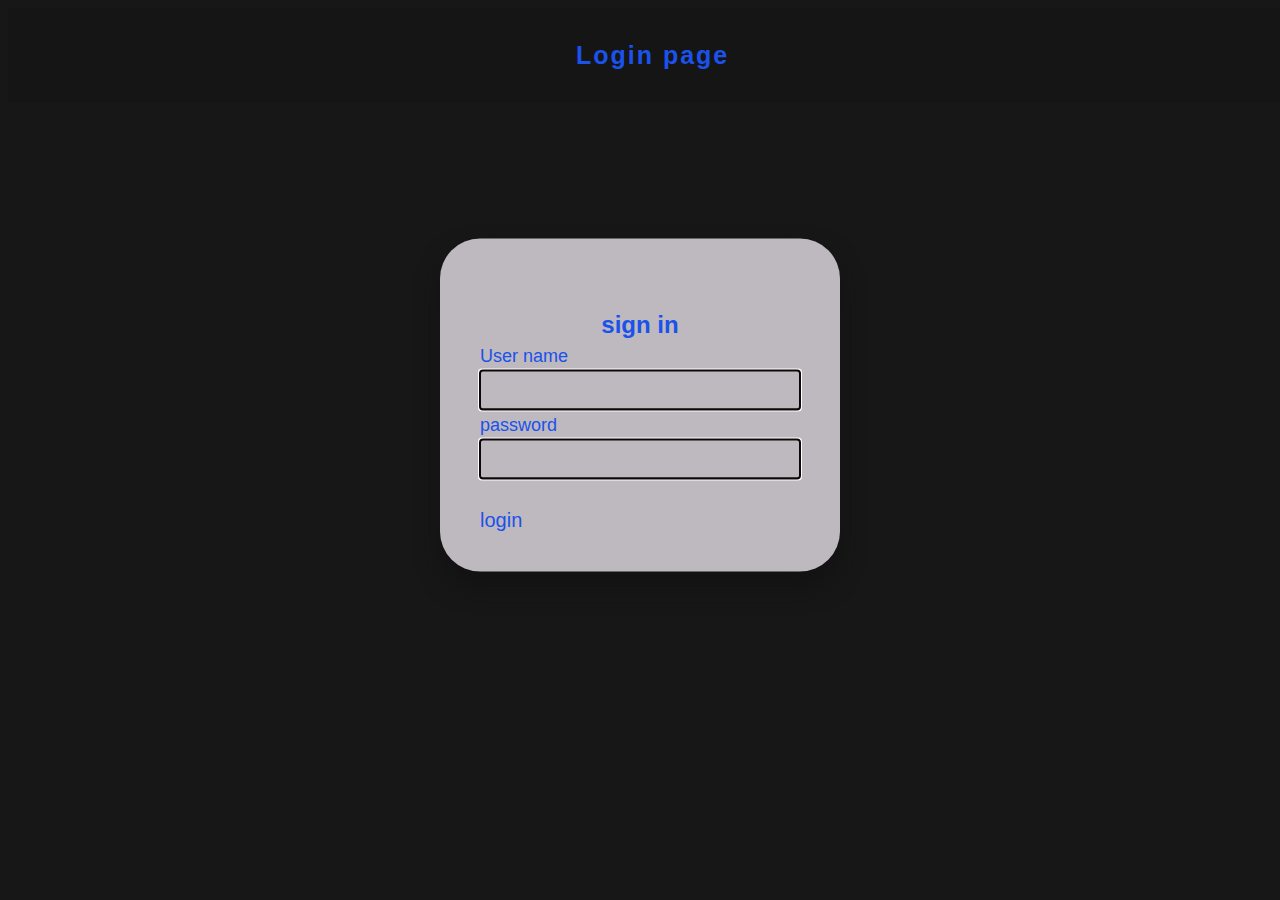
<file: index.html>
<!DOCTYPE html>
<html>
<head>
    <meta charset='utf-8'>
    <meta http-equiv='X-UA-Compatible' content='IE=edge'>
    <title>login page </title>
    <meta name='viewport' content='width=device-width, initial-scale=1'>
    <link rel='stylesheet' type='text/css' media='screen' href='index.css'>
    
</head>
<body>

    <header>
      <div class="L">
        <p>Login page</p>
      </div>
  
    </header>
    
    <div class="box">
        <h2>sign in</h2>
        <form>
          <div class="Info">
            <input type="text" id="username">
            <label>User name</label>
          </div>
          <div class="Info">
            <input type="password" id="password">
            <label>password</label>
          </div>
          <a onclick="login()">login</a>
        </form>
      </div>

      <script src="js/login.js"></script>
</body>
</html>
</file>
<file: index.css>
html {
    height: 100%;
  }
  body {
    
    font-family: sans-serif;
    
    background: #171717;
  }
  
  header{

    width: 40%;
    height: 75px;
    display: flex;
    justify-content: center;
    align-items: center;
    padding: 10px 31%;
    background: rgba(14, 13, 13, 0.2);
    
    
  }
 header .L{
font-size: 25px;
font-weight: bold;
color: #1a52eb;
letter-spacing: 2px;
cursor: pointer;


  }

a,button{

    font-size: 20px;
    font-weight: 500;
    color: #1a52eb;
    text-decoration: none;
    cursor: pointer;
}

button{
    background: rgb(190, 185, 190);
    border: 2px solid #16100b;
    border-radius: 10px;
    padding: 9px 25px;
}

.L:hover{
    color:#1a52eb;
    transition: all ;
    transition: 0.3s

}

  
  .box {
    position: absolute;
    top: 45%;
    left: 50%;
    width: 400px;
    padding: 40px;
    transform: translate(-50%, -50%);
    background:  rgb(190, 185, 190);
    box-sizing: border-box;
    box-shadow: 0 15px 25px rgba(15, 15, 15, 0.6);
    border-radius: 40px;
  }
  
  .box h2 {
    margin:auto;
    padding: 10%;
    color: #1a52eb;
    text-align: center;
  }
  
  .Info {
    position: relative;
  }
  
   .Info input {
    width: 100%;
    padding: 10px 0;
    font-size: 16px;
    color: #0c0909;
    margin-bottom: 30px;
    border: none;
    border-bottom: 1px solid #0f0a0a;
    outline:auto;
    background: transparent;

    
   
  }
   .Info label {
    position: absolute;
    top: 0px;
    left: 0;
    padding: 10px 0;
    font-size: 17px;
    color: #050404;
    transition: 0.5s;

  }

   .Info input:focus ~ label,
   .Info input:valid ~ label {
    top: -35px;
    left: 0;
    right: 20px;
    color: #1a52eb;
    font-size: 18px;
  }
</file>
